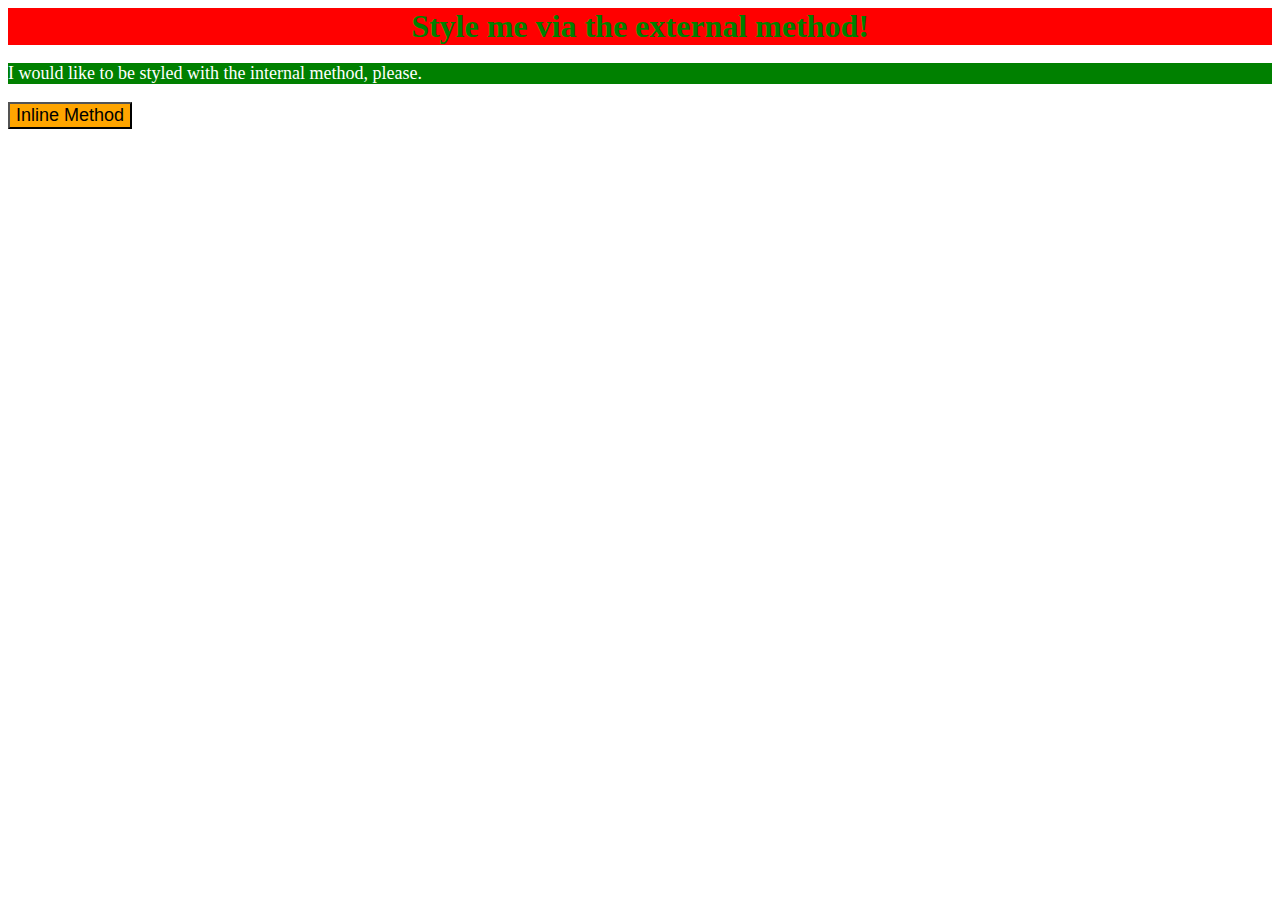
<file: foundations/01-css-methods/index.html>
<!DOCTYPE html>
<html lang="en">
  <head>
    <meta charset="UTF-8">
    <meta http-equiv="X-UA-Compatible" content="IE=edge">
    <meta name="viewport" content="width=device-width, initial-scale=1.0">
    <title>Methods for Adding CSS</title>
    <link rel="stylesheet" href="methods.css">
    <style>
      p {
        background-color:green;
        color:white;
        font-size:18px;
      }
    </style>
  </head>
  <body>
    <div>Style me via the external method!</div>
    <p>I would like to be styled with the internal method, please.</p>
    <button style="background-color:orange; font-size:18px;">Inline Method</button>
  </body>
</html>
</file>
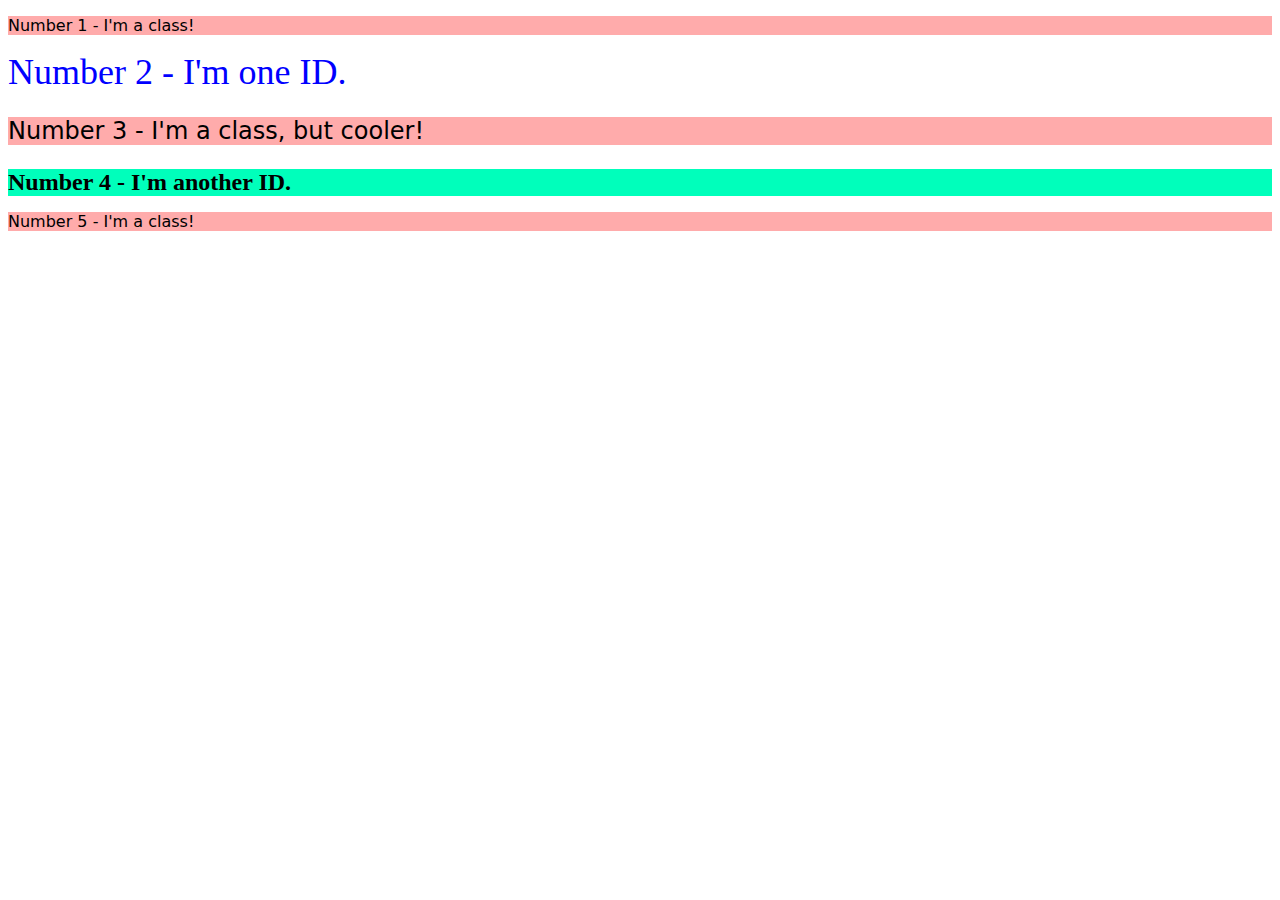
<file: foundations/02-class-id-selectors/index.html>
<!DOCTYPE html>
<html lang="en">
  <head>
    <meta charset="UTF-8">
    <meta  http-equiv="X-UA-Compatible" content="IE=edge">
    <meta name="viewport" content="width=device-width, initial-scale=1.0">
    <title>Class and ID Selectors</title>
    <link rel="stylesheet" href="style.css">
  </head>
  <body>
    <p class="odd">Number 1 - I'm a class!</p>
    <div id="numtwo">Number 2 - I'm one ID.</div>
    <p class="odd" id="numthree">Number 3 - I'm a class, but cooler!</p>
    <div id="numfour">Number 4 - I'm another ID.</div>
    <p class="odd">Number 5 - I'm a class!</p>
  </body>
</html>
</file>
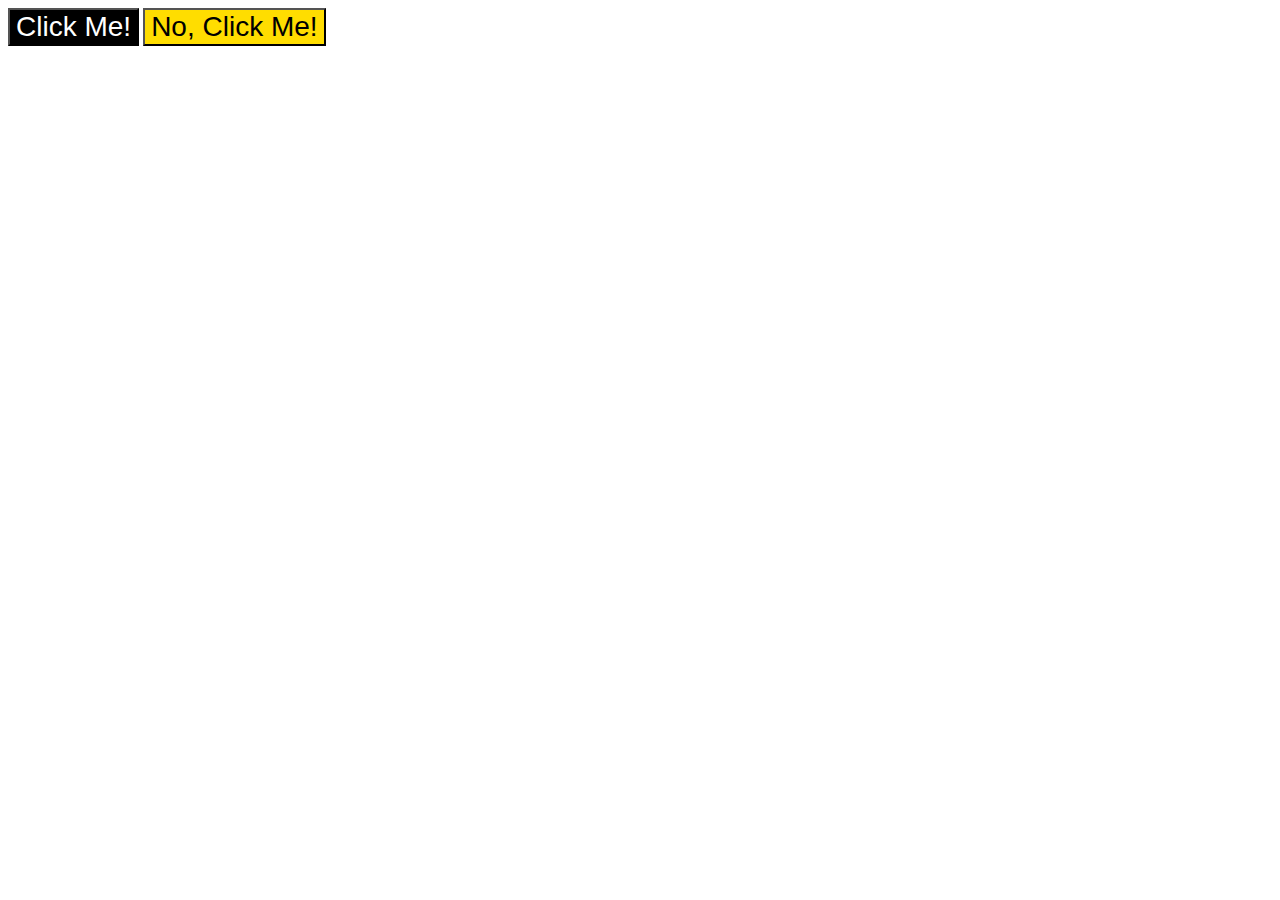
<file: foundations/03-grouping-selectors/index.html>
<!DOCTYPE html>
<html lang="en">
  <head>
    <meta charset="UTF-8">
    <meta http-equiv="X-UA-Compatible" content="IE=edge">
    <meta name="viewport" content="width=device-width, initial-scale=1.0">
    <title>Grouping Selectors</title>
    <link rel="stylesheet" href="style.css">
  </head>
  <body>
    <button class="bothbuttons" id="firstbutton">Click Me!</button>
    <button class="bothbuttons" id="secondbutton">No, Click Me!</button>
  </body>
</html>
</file>
<file: foundations/01-css-methods/methods.css>
div {
    background-color:red;
    color:white;
    font-size:32px;
    text-align:center;
    font-weight:bold;
    color:green

}
</file>
<file: foundations/02-class-id-selectors/style.css>
.odd {
    background-color:#ffabab;
    font-family:"Verdana", "Dejavu Sans", sans-serif;
}

#numtwo {
    color:#00ff;
    font-size:36px;
}

#numthree {
  font-size:24px;
}

#numfour {
    background-color:#00ffbb;
    font-size:24px;
    font-weight:bold;
}
</file>
<file: foundations/03-grouping-selectors/style.css>
.bothbuttons {
    font-size:28px;
    font-family: "Helvetica", "Times New Roman", sans-serif;
}

#firstbutton {
    background-color:#000;
    color:#fff;
}

#secondbutton {
    background-color:#ffdd00;
}
</file>
